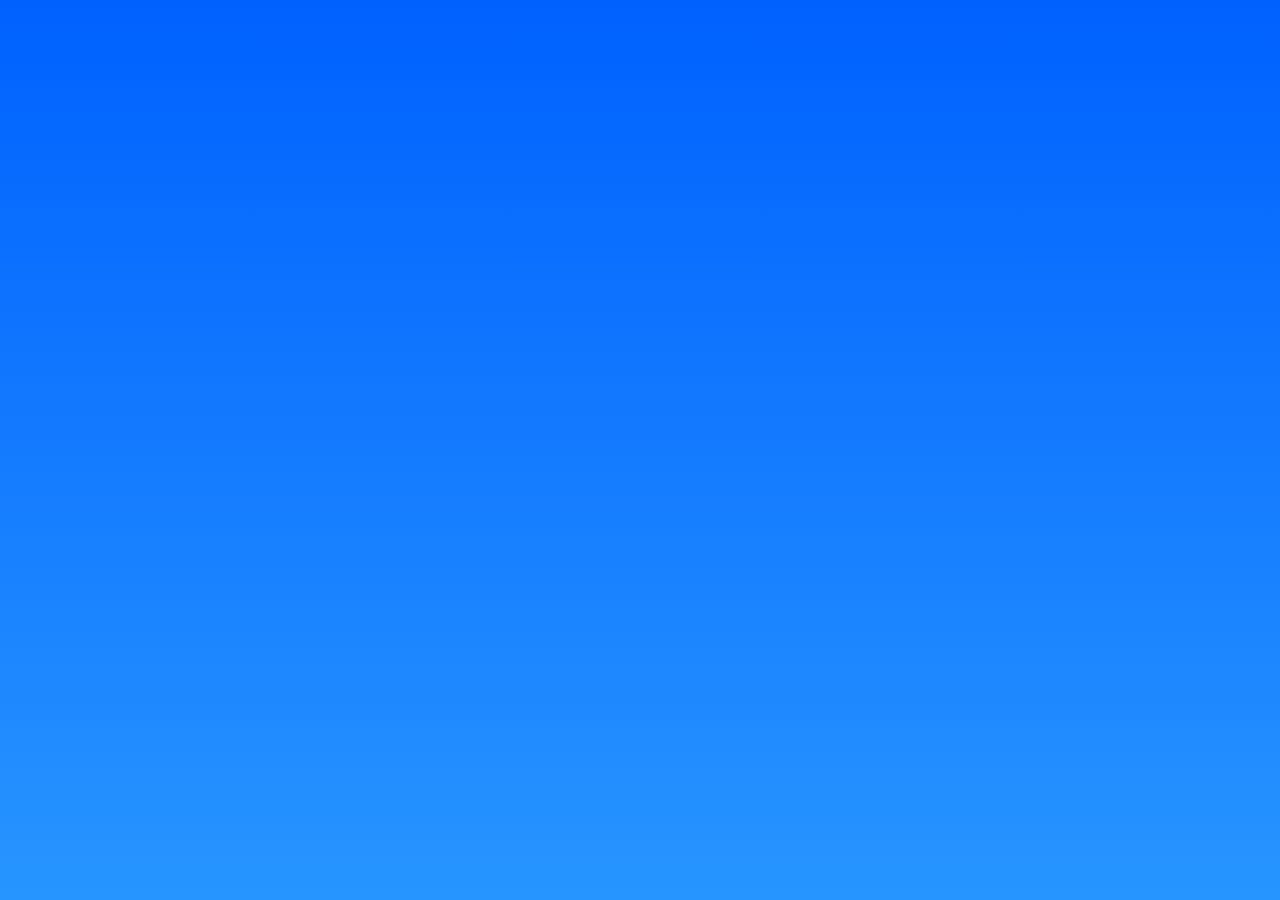
<file: styling.html>
<!DOCTYPE html>
<meta charset="utf-8">
<meta name="viewport" content="width=device-width">
<link rel="preconnect" href="https://fonts.googleapis.com">
<link rel="preconnect" href="https://fonts.gstatic.com" crossorigin>
<link href="https://fonts.googleapis.com/css2?family=Quicksand:wght@700&display=swap" rel="stylesheet">
<link href="style.css" rel="stylesheet" type="text/css" />
</file>
<file: style.css>
html {
    height: 100%;
    width: 100%;
    background: linear-gradient(180deg, rgba(0,97,255,1) 0%, rgba(39,149,255,1) 100%);
}
p {
    font-family: 'Quicksand'; font-weight: 800; font-size: 10pt;
}
</file>
